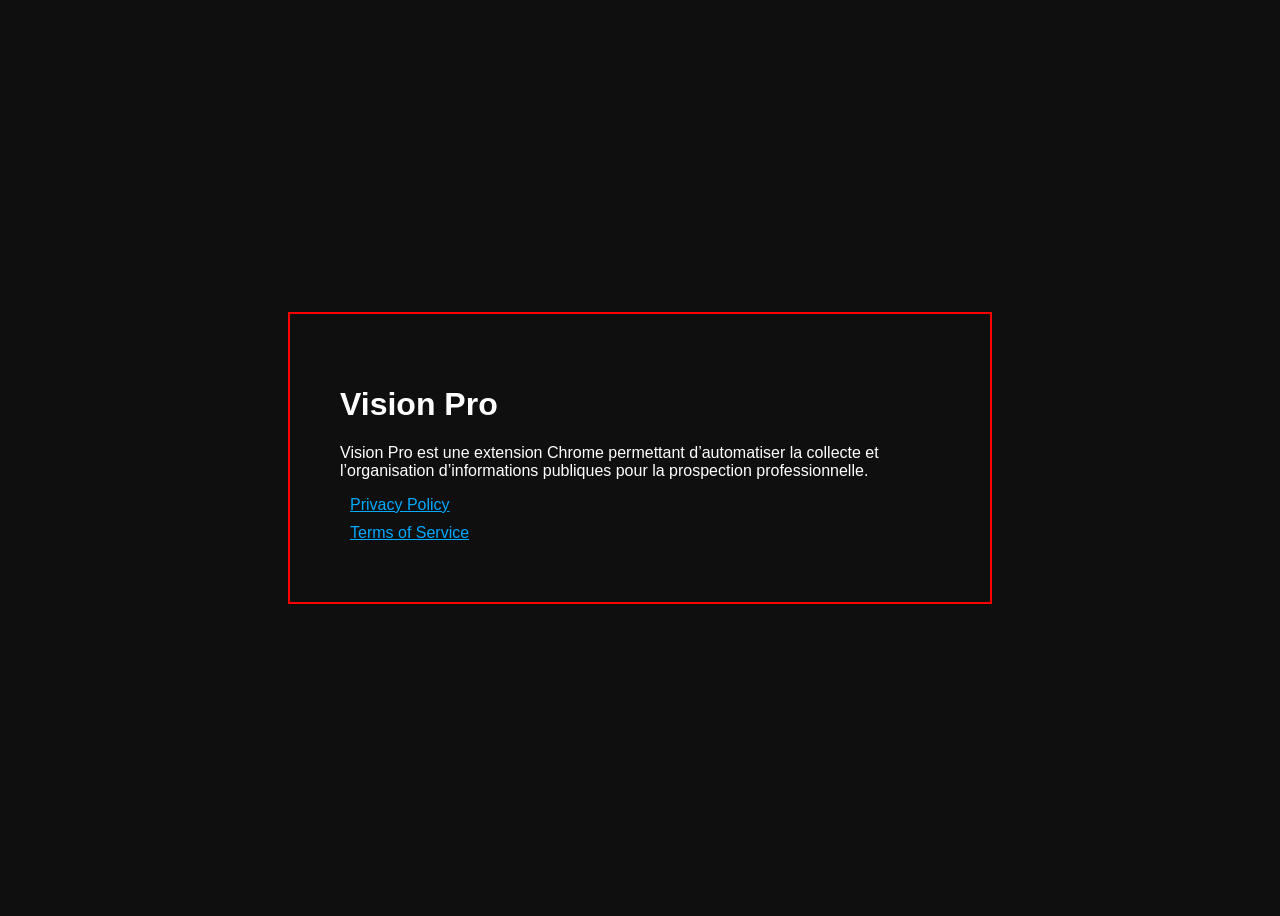
<file: index.html>
<!DOCTYPE html>
<html lang="fr">
<head>
  <meta charset="UTF-8">
  <title>Vision Pro</title>
  <link rel="stylesheet" href="style.css">
</head>
<body>

  <div class="container">

    <h1>Vision Pro</h1>

    <p>
      Vision Pro est une extension Chrome permettant d’automatiser
      la collecte et l’organisation d’informations publiques pour la prospection professionnelle.
    </p>

    <div class="links">
      <a href="privacy.html">Privacy Policy</a>
      <a href="terms.html">Terms of Service</a>
    </div>

  </div>

</body>
</html>
</file>
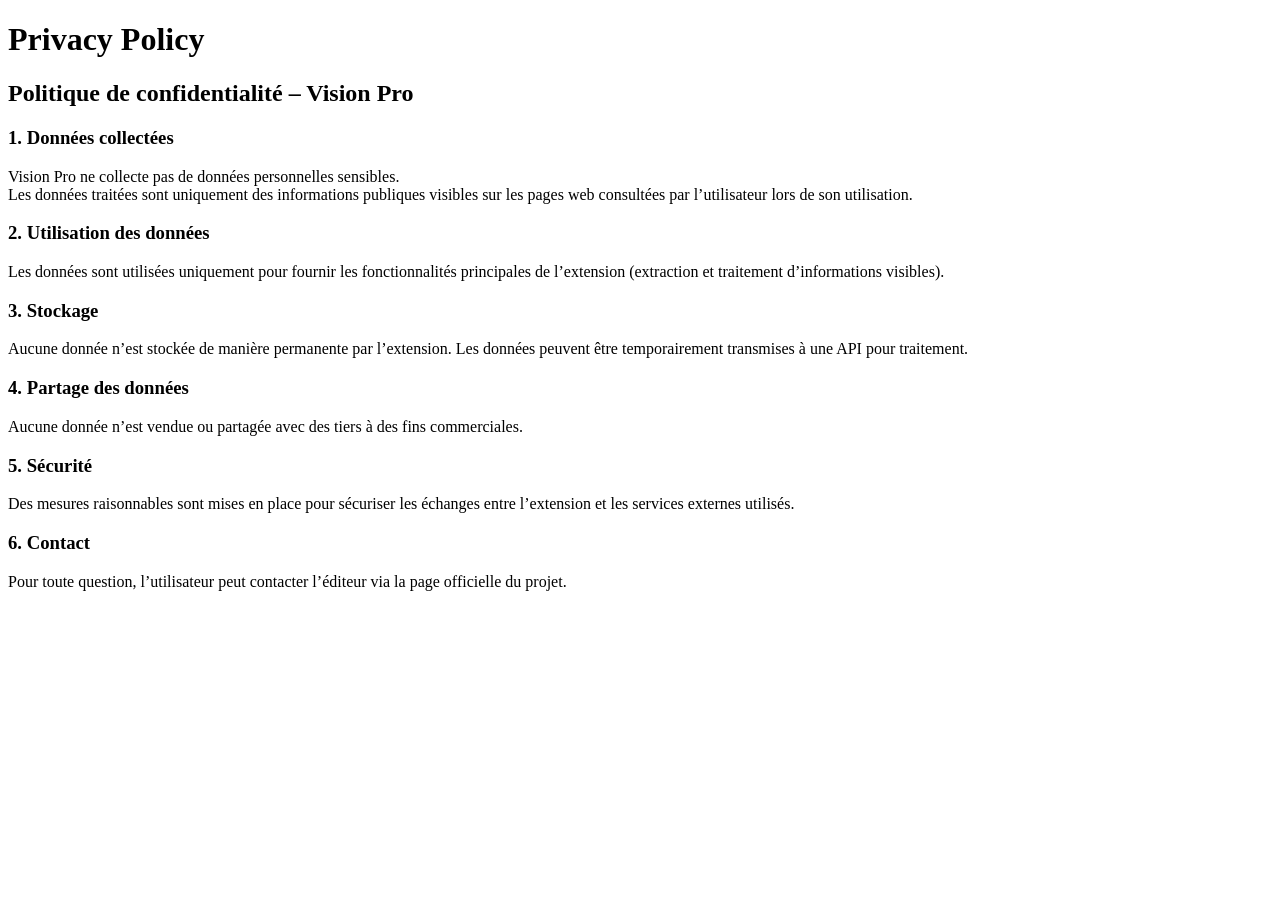
<file: privacy.html>
<!DOCTYPE html>
<html>
<head>
  <meta charset="UTF-8">
  <title>Privacy Policy - Vision Pro</title>
</head>
<body>

<h1>Privacy Policy</h1>

<h2>Politique de confidentialité – Vision Pro</h2>

<h3>1. Données collectées</h3>
<p>
  Vision Pro ne collecte pas de données personnelles sensibles.<br>
  Les données traitées sont uniquement des informations publiques visibles sur les pages web consultées par l’utilisateur lors de son utilisation.
</p>

<h3>2. Utilisation des données</h3>
<p>
  Les données sont utilisées uniquement pour fournir les fonctionnalités principales de l’extension (extraction et traitement d’informations visibles).
</p>

<h3>3. Stockage</h3>
<p>
  Aucune donnée n’est stockée de manière permanente par l’extension. Les données peuvent être temporairement transmises à une API pour traitement.
</p>

<h3>4. Partage des données</h3>
<p>
  Aucune donnée n’est vendue ou partagée avec des tiers à des fins commerciales.
</p>

<h3>5. Sécurité</h3>
<p>
  Des mesures raisonnables sont mises en place pour sécuriser les échanges entre l’extension et les services externes utilisés.
</p>

<h3>6. Contact</h3>
<p>
  Pour toute question, l’utilisateur peut contacter l’éditeur via la page officielle du projet.
</p>

</body>
</html>
</file>
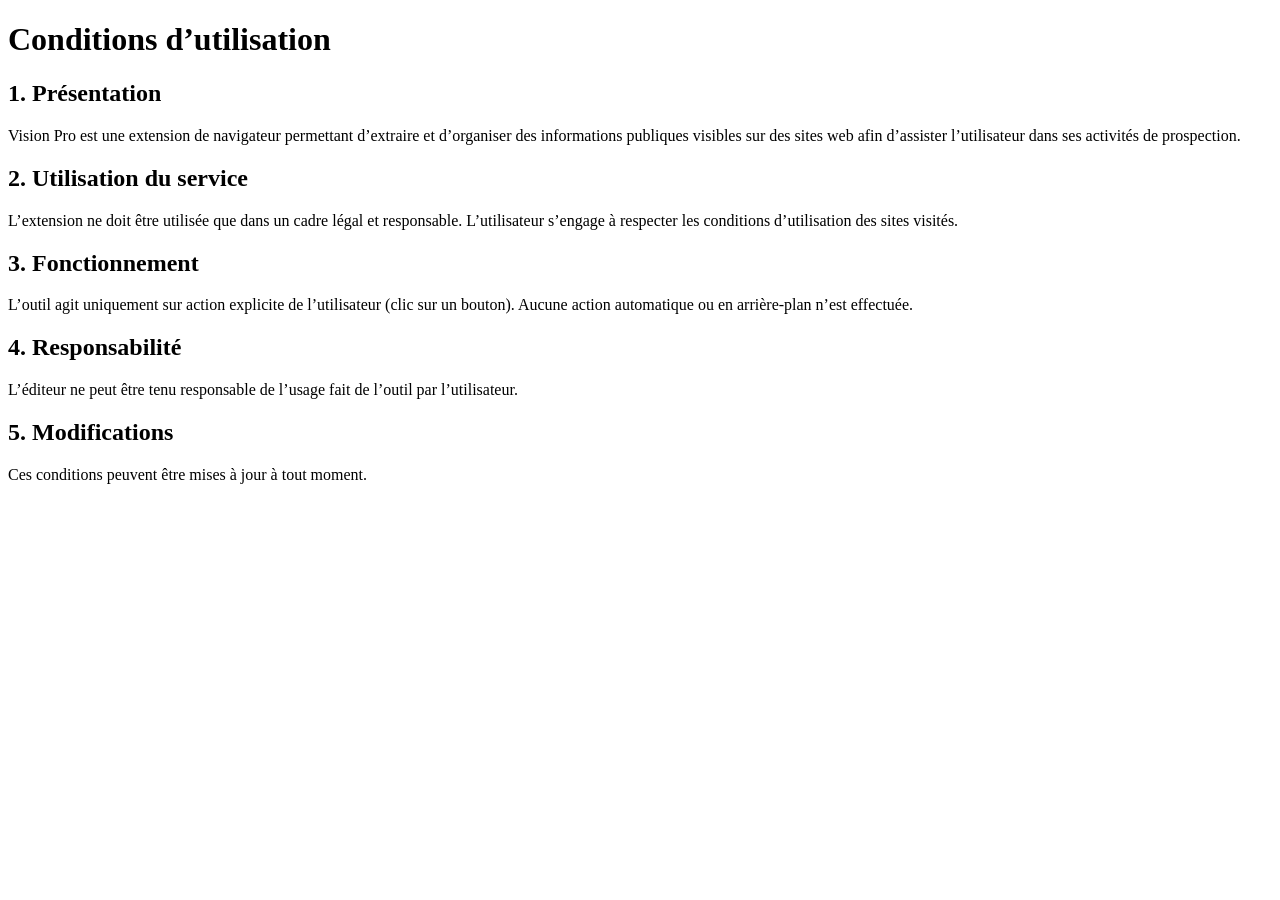
<file: terms.html>
<!DOCTYPE html>
<html>
<head>
  <meta charset="UTF-8">
  <title>Terms - Vision Pro</title>
</head>
<body>

<h1>Conditions d’utilisation</h1>

<h2>1. Présentation</h2>
<p>
  Vision Pro est une extension de navigateur permettant d’extraire et d’organiser des informations publiques visibles sur des sites web afin d’assister l’utilisateur dans ses activités de prospection.
</p>

<h2>2. Utilisation du service</h2>
<p>
  L’extension ne doit être utilisée que dans un cadre légal et responsable. L’utilisateur s’engage à respecter les conditions d’utilisation des sites visités.
</p>

<h2>3. Fonctionnement</h2>
<p>
  L’outil agit uniquement sur action explicite de l’utilisateur (clic sur un bouton). Aucune action automatique ou en arrière-plan n’est effectuée.
</p>

<h2>4. Responsabilité</h2>
<p>
  L’éditeur ne peut être tenu responsable de l’usage fait de l’outil par l’utilisateur.
</p>

<h2>5. Modifications</h2>
<p>
  Ces conditions peuvent être mises à jour à tout moment.
</p>

</body>
</html>
</file>
<file: style.css>
body {
  font-family: Arial;
  background: #0f0f0f;
  color: white;
  display: flex;
  justify-content: center;
  align-items: center;
  height: 100vh;
}
.container {
  border: 2px solid red;
  padding: 50px;
  margin-top: 100px;
}
.container {
  max-width: 600px;
  margin: auto;
}

a {
  color: #00aaff;
  display: block;
  margin: 10px;
}
</file>
